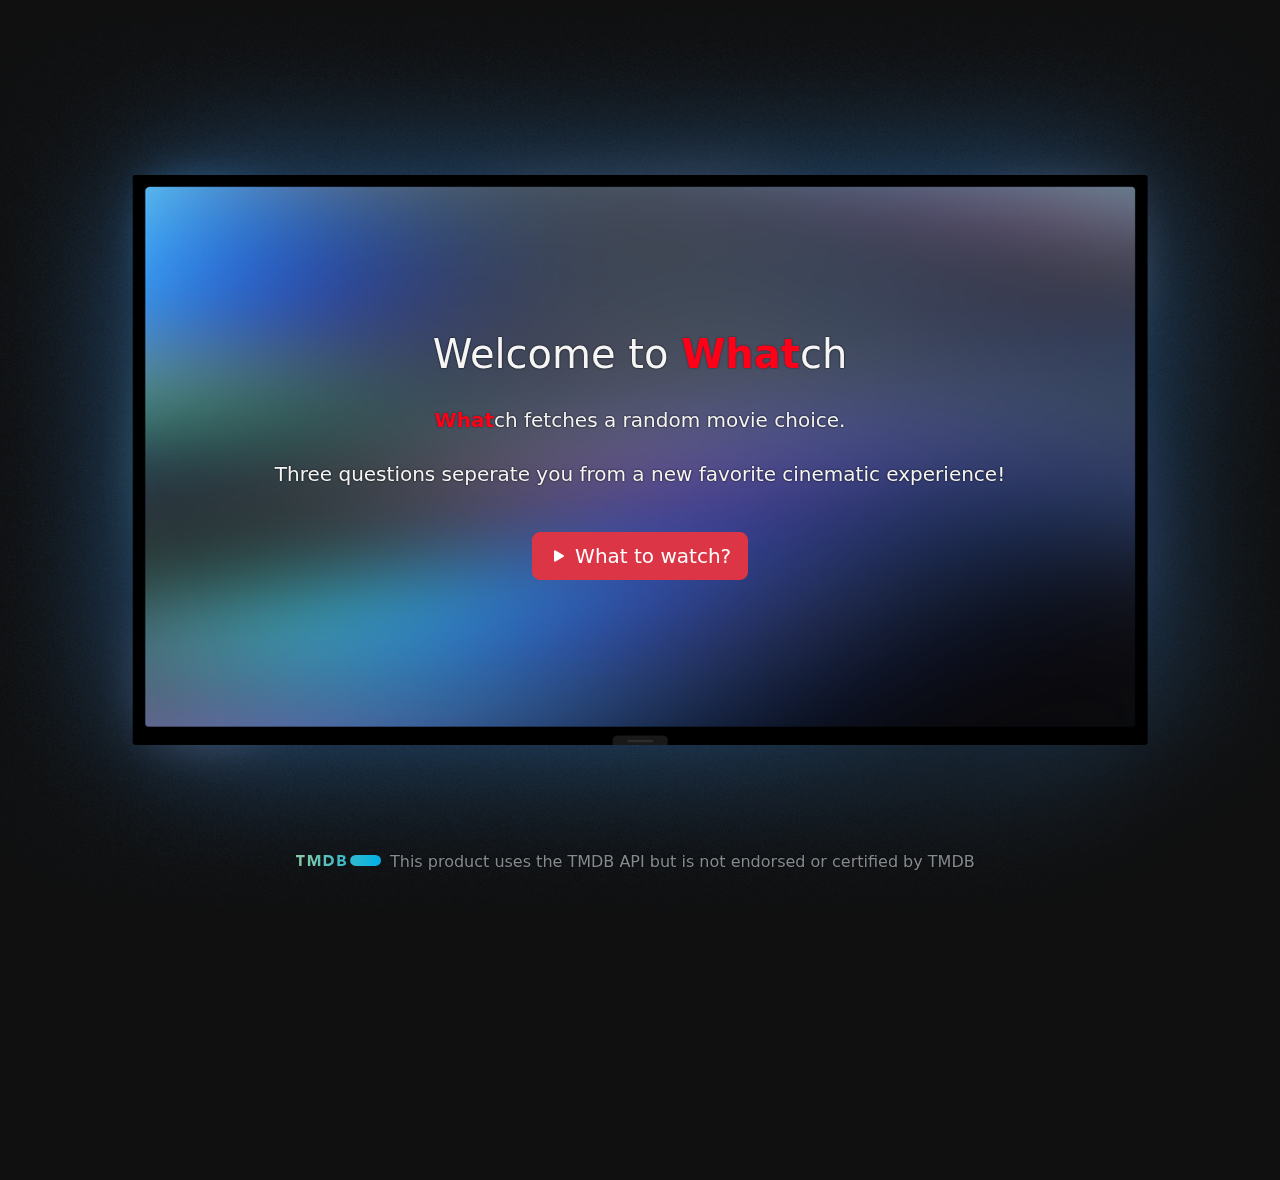
<file: index.html>
<!DOCTYPE html>
<html lang="en">
  <head>
    <meta charset="UTF-8">
    <meta name="viewport" content="width=device-width, initial-scale=1.0">
    <link rel="stylesheet" href="https://cdn.jsdelivr.net/npm/bootstrap-icons@1.9.1/font/bootstrap-icons.css">
    <link rel="stylesheet" href="https://cdn.jsdelivr.net/npm/bootstrap@5.2.2/dist/css/bootstrap.min.css">
    <link rel="stylesheet" href="assets/css/style.css"/>
    <title>Whatch</title>
  </head>
  <body>
    <div class="mx-auto" id="opening">
      <h1>Welcome to <b>What</b>ch</h1>
      <h5><b>What</b>ch fetches a random movie choice.</h5>
      <h5>Three questions seperate you from a new favorite cinematic experience!</h5>
      <button class="btn btn-lg btn-danger my-3" id="begin"><i class="bi bi-play-fill"></i> What to watch?</button>
      <img id="hero" src="./assets/images/hero.png">
    </div>
    <div id="quiz0">
      <h2>Should we find you a <b>Movie</b> or a <b>TV Series</b>?</h2>
      <h6>Are you trying to kill two hours, or two weeks?</h6>
      <button class="btn btn-danger my-2" id="movie">Movies</button>
      <button class="btn btn-danger my-2" id="series">Series</button>
      <img id="hero-q" src="./assets/images/hero.png">
    </div>
    <div id="quiz1">
      <h2>What <b>Genre</b> are you aiming for?</h2>
      <h6>What's the vibe, and do not say Netflix 'n chill...</h6>
      <button class="btn btn-danger my-2" id="action">Action & Adventure</button>
      <button class="btn btn-danger my-2" id="comedy">Comedy</button>
      <button class="btn btn-danger my-2" id="scifi">Science Fiction</button>
      <button class="btn btn-danger my-2" id="drama">Drama</button>
      <button class="btn btn-danger my-2" id="mystery">Mystery</button>
      <img id="hero-q" src="./assets/images/hero.png">
    </div>
    <div id="quiz2">
      <h2>What <b>Decade</b> are you into these days?</h2>
      <h6>Feeling millennial, or is Gen-z more your style?</h6>
      <button class="btn btn-danger my-2" id="80">80's</button>
      <button class="btn btn-danger my-2" id="90">90's</button>
      <button class="btn btn-danger my-2" id="00">2000's</button>
      <button class="btn btn-danger my-2" id="10">2010's</button>
      <button class="btn btn-danger my-2" id="20">Today</button>
      <img id="hero-q" src="./assets/images/hero.png">
    </div>
    <div id="results">
      <h5>We've picked a random movie for you to whatch.</h5>
      <div id="resultCont" class="container">
        <div id="resultRow" class="row">
          <div class="col-md-5">
            <div id="poster"></div>
          </div>
          <div id="descCont" class="col-md-7">
            <b><h1 id="title"></h1></b>
            <p id="desc"></p>
            <p id="center"><b>Rating: <span id="rating"></span>/10</b></p>
            <p><b>Released: <span id="date"></span></b></p>
            <a class="btn btn-danger center-block btn-primary" id="search" target="_blank"><i class="bi bi-search"></i> Search Streaming Platforms</a>
          </div>
        </div>
        <section id="ytcontainer">
          <h1>Trailer</h1>
          <div class="col" id="ytplayer"></div>
        </section>
        <button class="btn btn-danger btn-lg" id="reset"><i class="bi bi-arrow-clockwise"></i> Try Again</button>
      </div>
    </div>
    <footer id="footer my-2"><img id="logo" src="./assets/images/tmdb.svg">This product uses the TMDB API but is not endorsed or certified by TMDB</footer>
    <script src="https://cdn.jsdelivr.net/npm/bootstrap@5.2.2/dist/js/bootstrap.bundle.min.js"></script>
    <script src="./assets/js/script.js"></script> 
  </body>
</html>
</file>
<file: assets/css/style.css>
body {
    background-color: rgb(16, 16, 16);
    color: whitesmoke;
    z-index: 0;
    text-shadow: 0px 0px 2px rgba(0, 0, 0, 1);
}

b {
    color: rgb(255, 0, 25);
    text-shadow: 0px 0px 2px rgba(0, 0, 0, .5);
}

i, .btn {
    text-shadow: none;
}

h1, h2, h3, h4, h5, h6 {
    margin: 30px;
    text-align: center;
}

#opening {
    position: absolute;
    margin-left: auto;
    margin-right: auto;
    left: 0;
    right: 0;
}

#hero {
    position: absolute;
    top: -560px;
    left: 50%;
    transform: translateX(-50%);
    max-width: 1440px;
    z-index: -1;
}

#hero-q {
    position: absolute;
    top: -260px;
    left: 50%;
    transform: translateX(-50%);
    max-width: 1440px;
    z-index: -1;
}

#opening, #quiz0, #quiz1, #quiz2 {
    margin: auto;
    margin-top: 300px;
    width: 80%;
    text-align: center;
}

#quiz0, #quiz1, #quiz2 {
    margin-top: 370px;
}

.row {
    margin: 60px;
}

.results {
    margin-bottom: 50px;
}

#descCont {
    font-size: 24px;
}

#resultCont {
    background-color: rgb(30, 30, 30);
    margin-top: 10px;
    margin-bottom: 70px;
    padding: 1px;
    border-radius: 10px;
    box-shadow: 0px 0px 20px 10px rgba(0, 0, 0, 0.5);
    max-width: 1280px;
    position: relative;
    z-index: 1;
}

#backdropEl {
    position: absolute;
    max-width: 100%;
    height: auto;
    opacity: 25%;
    border-radius: 10px 10px 0px 0px;
    border-bottom: 2px solid rgb(255, 255, 255);
    z-index: -1;
}


#posterEl{
    margin-top: 10px;
    width: 100%;
    border: 2px solid rgba(0, 0, 0, 0.5);
    border-radius: 10px;
    box-shadow: 0px 0px 20px 5px rgb(6, 6, 6, .4);
    float: inline-start;
}

#ytplayer {
    display: block;
    margin-left: auto;
    margin-right: auto;
    min-height: 100%;
    border-radius: 10px;
    border: 2px solid rgba(0, 0, 0, 0.5);
    box-shadow: 0px 0px 20px 5px rgb(6, 6, 6, .4);


}

#reset {
    width: 150px;
    margin: 30px 0px;
    margin-left: 44%;
}

footer {
    color: rgb(138, 138, 138);
    position: fixed;
    padding: 10px 10px 0px 10px;
    bottom: 10px;
    width: 100%;
    height: 50px;
    text-align: center;
    z-index: -2;
}

#logo {
    width: auto;
    height: 11px;
    position: relative;
    right: 9px;
    bottom: 2px;
}
</file>
